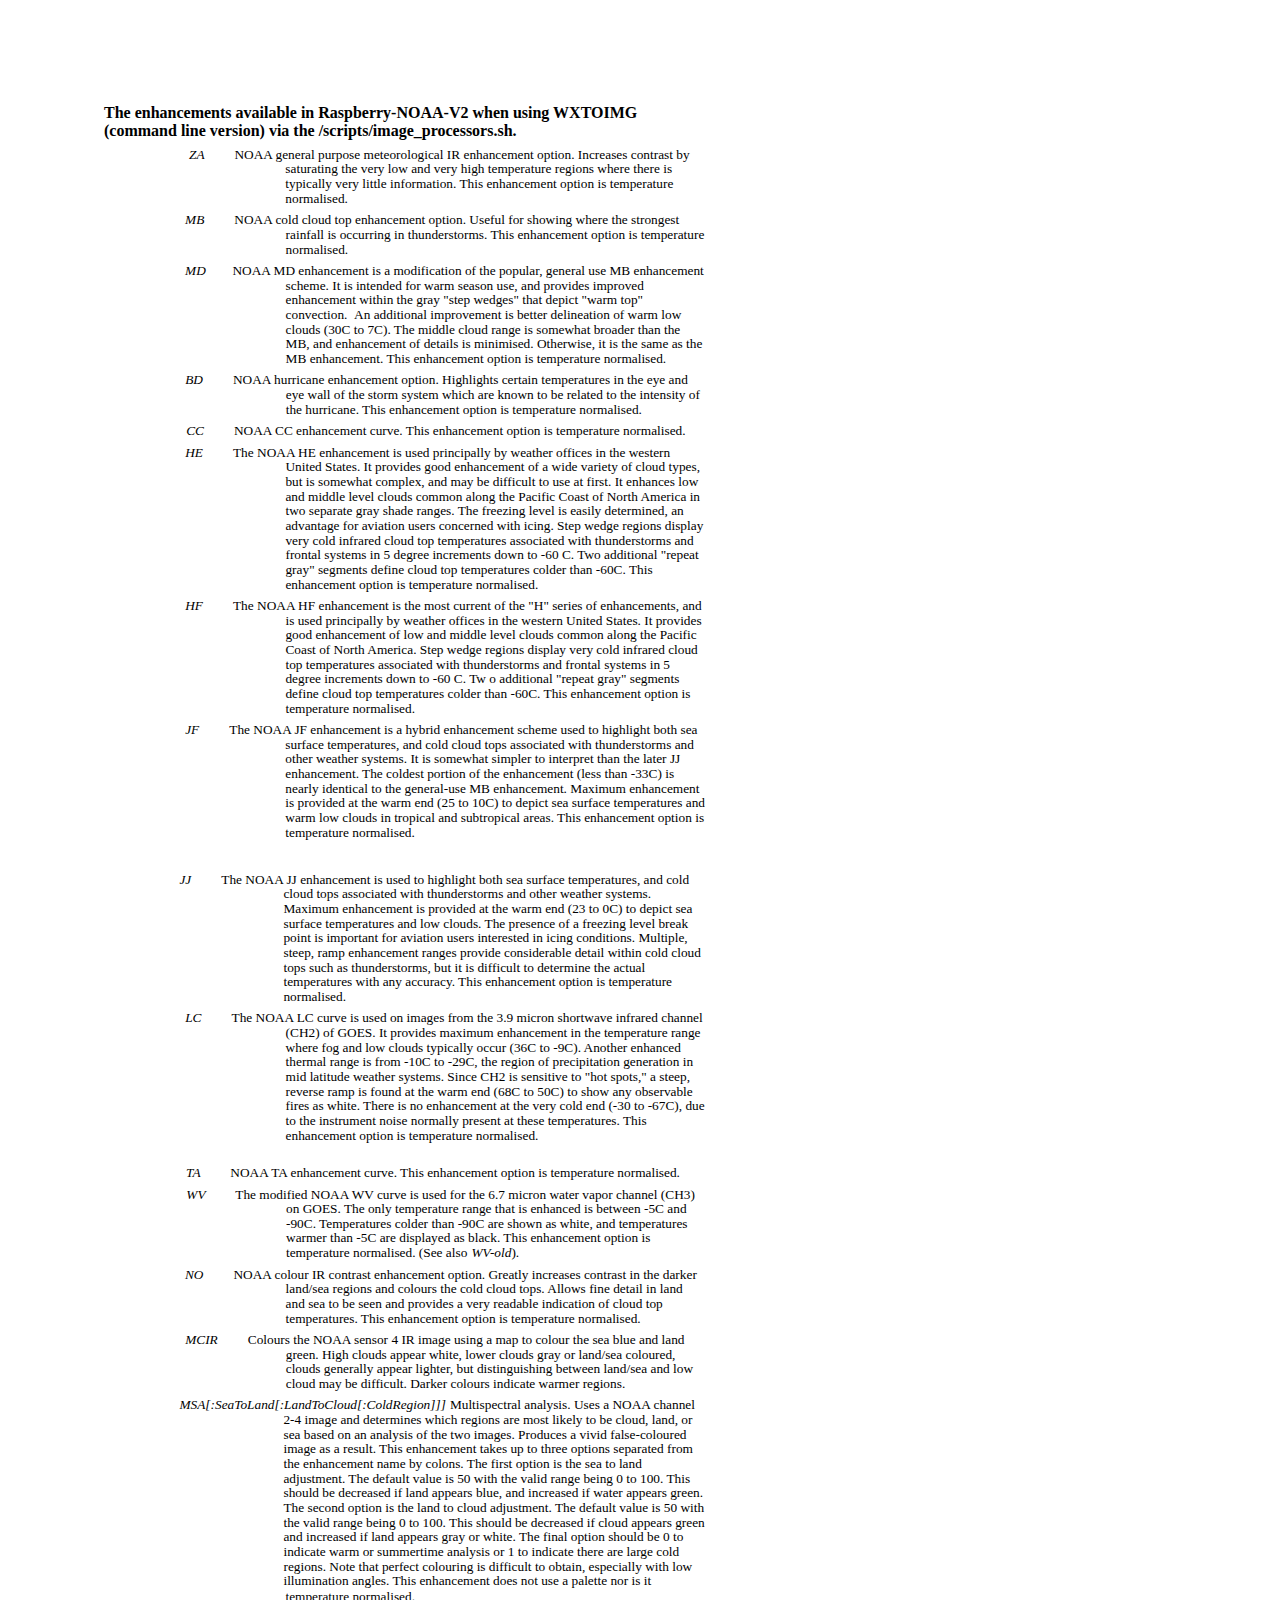
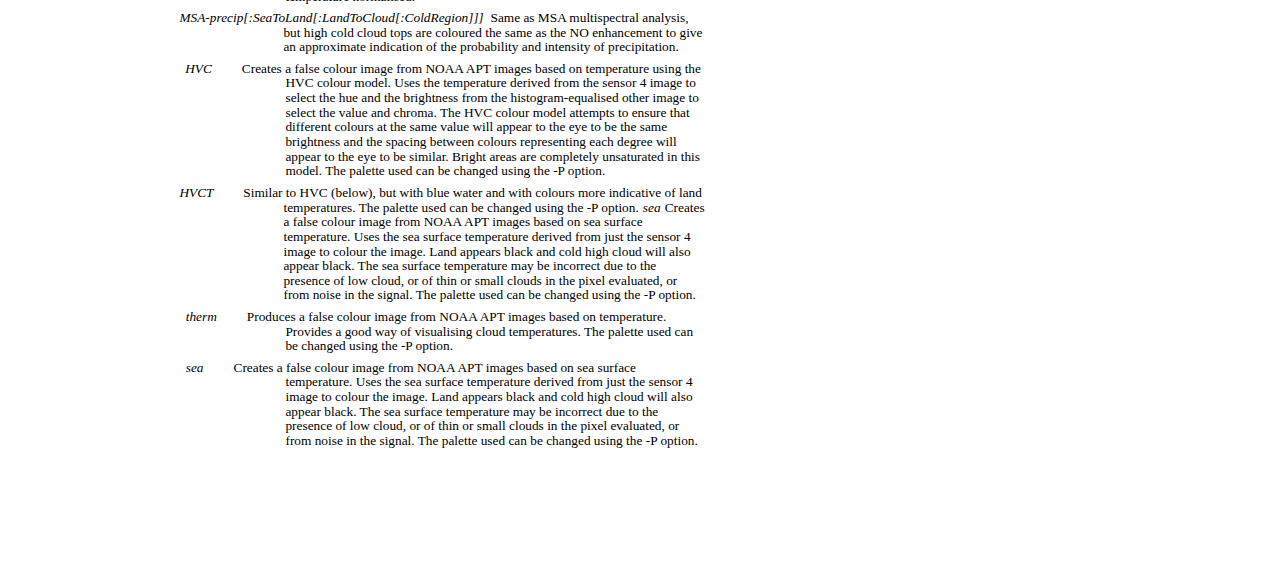
<file: public/enhancement_details.html>
<!DOCTYPE html PUBLIC "-//W3C//DTD HTML 4.01//EN">

<html>
<head>
  <meta name="generator" content=
  "HTML Tidy for Linux (vers 25 March 2009), see www.w3.org">
  <meta content="text/html; charset=us-ascii" http-equiv="content-type">
  <style type="text/css">
@import url('https://themes.googleusercontent.com/fonts/css?kit=tKLL3UDOEolLNLmIs0YRYA');ol{margin:0;padding:0}table td,table th{padding:0}.c22{margin-left:136.1pt;padding-top:5.1pt;text-indent:-74.5pt;padding-bottom:0pt;line-height:0.9996000528335571;text-align:left;margin-right:1pt}.c14{margin-left:136.3pt;padding-top:5.1pt;text-indent:-75.4pt;padding-bottom:0pt;line-height:0.9996000528335571;text-align:left;margin-right:0pt}.c13{margin-left:136.5pt;padding-top:5.1pt;text-indent:-74.8pt;padding-bottom:0pt;line-height:0.9996005296707153;text-align:left;margin-right:0.5pt}.c18{margin-left:134.6pt;padding-top:24.3pt;text-indent:-78pt;padding-bottom:0pt;line-height:0.9996000528335571;text-align:left;margin-right:0.5pt}.c20{margin-left:136.2pt;padding-top:5.1pt;text-indent:-75.3pt;padding-bottom:0pt;line-height:0.9996000528335571;text-align:left;margin-right:0.5pt}.c2{margin-left:136.2pt;padding-top:5.1pt;text-indent:-75.4pt;padding-bottom:0pt;line-height:0.9996000528335571;text-align:left;margin-right:0.5pt}.c6{margin-left:134.6pt;padding-top:5.1pt;text-indent:-78pt;padding-bottom:0pt;line-height:0.9996000528335571;text-align:left;margin-right:0pt}.c5{margin-left:136.1pt;padding-top:5.1pt;text-indent:-75.2pt;padding-bottom:0pt;line-height:0.9996000528335571;text-align:left;margin-right:0.5pt}.c7{color:#000000;font-weight:400;text-decoration:none;vertical-align:baseline;font-size:11pt;font-family:"Arial";font-style:normal}.c3{color:#000000;font-weight:400;text-decoration:none;vertical-align:baseline;font-size:10pt;font-family:"Times";font-style:normal}.c9{margin-left:136pt;padding-top:5.1pt;text-indent:-75.1pt;padding-bottom:0pt;line-height:0.9996000528335571;text-align:left;margin-right:0.5pt}.c12{margin-left:136.3pt;padding-top:5.1pt;text-indent:-75.4pt;padding-bottom:0pt;line-height:0.9995974898338318;text-align:left;margin-right:0.5pt}.c1{margin-left:136.1pt;padding-top:5.1pt;text-indent:-74.8pt;padding-bottom:0pt;line-height:0.9996000528335571;text-align:left;margin-right:0.5pt}.c15{margin-left:136.1pt;padding-top:17.1pt;text-indent:-74.6pt;padding-bottom:0pt;line-height:0.9996000528335571;text-align:left;margin-right:1pt}.c16{padding-top:0pt;padding-bottom:0pt;line-height:1.15;orphans:2;widows:2;text-align:left;height:11pt}.c11{margin-left:136pt;padding-top:5.1pt;text-indent:-72.2pt;padding-bottom:0pt;line-height:0.9996000528335571;text-align:left;margin-right:0.5pt}.c17{margin-left:136.2pt;padding-top:5.1pt;text-indent:-75.5pt;padding-bottom:0pt;line-height:0.9996000528335571;text-align:left;margin-right:0.5pt}.c8{margin-left:134.6pt;padding-top:5.1pt;text-indent:-78pt;padding-bottom:0pt;line-height:1.0;text-align:left}.c19{margin-left:136.2pt;padding-top:0.3pt;padding-bottom:0pt;line-height:1.0;text-align:left}.c10{margin-left:136.1pt;padding-top:0.3pt;padding-bottom:0pt;line-height:1.0;text-align:left}.c0{font-size:10pt;font-family:"Times";font-style:italic;font-weight:400}.c4{font-size:10pt;font-family:"Times";font-weight:400}.c21{background-color:#ffffff;max-width:451.3pt;padding:72pt 72pt 72pt 72pt}.title{padding-top:0pt;color:#000000;font-size:26pt;padding-bottom:3pt;font-family:"Arial";line-height:1.15;page-break-after:avoid;orphans:2;widows:2;text-align:left}.subtitle{padding-top:0pt;color:#666666;font-size:15pt;padding-bottom:16pt;font-family:"Arial";line-height:1.15;page-break-after:avoid;orphans:2;widows:2;text-align:left}li{color:#000000;font-size:11pt;font-family:"Arial"}p{margin:0;color:#000000;font-size:11pt;font-family:"Arial"}h1{padding-top:20pt;color:#000000;font-size:20pt;padding-bottom:6pt;font-family:"Arial";line-height:1.15;page-break-after:avoid;orphans:2;widows:2;text-align:left}h2{padding-top:18pt;color:#000000;font-size:16pt;padding-bottom:6pt;font-family:"Arial";line-height:1.15;page-break-after:avoid;orphans:2;widows:2;text-align:left}h3{padding-top:16pt;color:#434343;font-size:14pt;padding-bottom:4pt;font-family:"Arial";line-height:1.15;page-break-after:avoid;orphans:2;widows:2;text-align:left}h4{padding-top:14pt;color:#666666;font-size:12pt;padding-bottom:4pt;font-family:"Arial";line-height:1.15;page-break-after:avoid;orphans:2;widows:2;text-align:left}h5{padding-top:12pt;color:#666666;font-size:11pt;padding-bottom:4pt;font-family:"Arial";line-height:1.15;page-break-after:avoid;orphans:2;widows:2;text-align:left}h6{padding-top:12pt;color:#666666;font-size:11pt;padding-bottom:4pt;font-family:"Arial";line-height:1.15;page-break-after:avoid;font-style:italic;orphans:2;widows:2;text-align:left}
  </style>

  <title></title>
</head>


<body class="c21">

  <b> The enhancements available in Raspberry-NOAA-V2 when using WXTOIMG (command line version) via the /scripts/image_processors.sh.</b>
  
  <p class="c11"><span class="c0">ZA
  &nbsp;&nbsp;&nbsp;&nbsp;&nbsp;&nbsp;&nbsp;&nbsp;</span><span class="c3">NOAA general
  purpose meteorological IR enhancement option. Increases contrast by saturating the very
  low and very high temperature regions where there is typically very little information.
  This enhancement option is temperature normalised.</span></p>

  <p class="c2"><span class="c0">MB
  &nbsp;&nbsp;&nbsp;&nbsp;&nbsp;&nbsp;&nbsp;&nbsp;</span><span class="c3">NOAA cold cloud
  top enhancement option. Useful for showing where the strongest rainfall is occurring in
  thunderstorms. This enhancement option is temperature normalised.</span></p>

  <p class="c2"><span class="c0">MD</span><span class=
  "c3">&nbsp;&nbsp;&nbsp;&nbsp;&nbsp;&nbsp;&nbsp;&nbsp;NOAA MD enhancement is a
  modification of the popular, general use MB enhancement scheme. It is intended for warm
  season use, and provides improved enhancement within the gray "step wedges" that depict
  "warm top" convection. &nbsp;An additional improvement is better delineation of warm
  low clouds (30C to 7C). The middle cloud range is somewhat broader than the MB, and
  enhancement of details is minimised. Otherwise, it is the same as the MB enhancement.
  This enhancement option is temperature normalised.</span></p>

  <p class="c14"><span class="c0">BD
  &nbsp;&nbsp;&nbsp;&nbsp;&nbsp;&nbsp;&nbsp;&nbsp;</span><span class="c3">NOAA hurricane
  enhancement option. Highlights certain temperatures in the eye and eye wall of the
  storm system which are known to be related to the intensity of the hurricane. This
  enhancement option is temperature normalised.</span></p>

  <p class="c22"><span class="c0">CC
  &nbsp;&nbsp;&nbsp;&nbsp;&nbsp;&nbsp;&nbsp;&nbsp;</span><span class="c3">NOAA CC
  enhancement curve. This enhancement option is temperature normalised.</span></p>

  <p class="c5"><span class="c0">HE
  &nbsp;&nbsp;&nbsp;&nbsp;&nbsp;&nbsp;&nbsp;&nbsp;</span><span class=
  "c4">The</span><span class="c3">&nbsp;NOAA HE enhancement is used principally by
  weather offices in the western United States. It provides good enhancement of a wide
  variety of cloud types, but is somewhat complex, and may be difficult to use at first.
  It enhances low and middle level clouds common along the Pacific Coast of North America
  in two separate gray shade ranges. The freezing level is easily determined, an
  advantage for aviation users concerned with icing. Step wedge regions display very cold
  infrared cloud top temperatures associated with thunderstorms and frontal systems in 5
  degree increments down to -60 C. Two additional "repeat gray" segments define cloud top
  temperatures colder than -60C. This enhancement option is temperature
  normalised.</span></p>

  <p class="c5"><span class="c0">HF
  &nbsp;&nbsp;&nbsp;&nbsp;&nbsp;&nbsp;&nbsp;&nbsp;</span><span class="c3">The NOAA HF
  enhancement is the most current of the "H" series of enhancements, and is used
  principally by weather offices in the western United States. It provides good
  enhancement of low and middle level clouds common along the Pacific Coast of North
  America. Step wedge regions display very cold infrared cloud top temperatures
  associated with thunderstorms and frontal systems in 5 degree increments down to -60 C.
  Tw o additional "repeat gray" segments define cloud top temperatures colder than -60C.
  This enhancement option is temperature normalised.</span></p>

  <p class="c9"><span class="c0">JF
  &nbsp;&nbsp;&nbsp;&nbsp;&nbsp;&nbsp;&nbsp;&nbsp;</span><span class="c3">The NOAA JF
  enhancement is a hybrid enhancement scheme used to highlight both sea surface
  temperatures, and cold cloud tops associated with thunderstorms and other weather
  systems. It is somewhat simpler to interpret than the later JJ enhancement. The coldest
  portion of the enhancement (less than -33C) is nearly identical to the general-use MB
  enhancement. Maximum enhancement is provided at the warm end (25 to 10C) to depict sea
  surface temperatures and warm low clouds in tropical and subtropical areas. This
  enhancement option is temperature normalised.</span></p>

  <p class="c18"><span class="c0">JJ
  &nbsp;&nbsp;&nbsp;&nbsp;&nbsp;&nbsp;&nbsp;&nbsp;</span><span class="c3">The NOAA JJ
  enhancement is used to highlight both sea surface temperatures, and cold cloud tops
  associated with thunderstorms and other weather systems. Maximum enhancement is
  provided at the warm end (23 to 0C) to depict sea surface temperatures and low clouds.
  The presence of a freezing level break point is important for aviation users interested
  in icing conditions. Multiple, steep, ramp enhancement ranges provide considerable
  detail within cold cloud tops such as thunderstorms, but it is difficult to determine
  the actual temperatures with any accuracy. This enhancement option is temperature
  normalised.</span></p>

  <p class="c20"><span class="c0">LC
  &nbsp;&nbsp;&nbsp;&nbsp;&nbsp;&nbsp;&nbsp;&nbsp;</span><span class="c3">The NOAA LC
  curve is used on images from the 3.9 micron shortwave infrared channel (CH2) of GOES.
  It provides maximum enhancement in the temperature range where fog and low clouds
  typically occur (36C to -9C). Another enhanced thermal range is from -10C to -29C, the
  region of precipitation generation in mid latitude weather systems. Since CH2 is
  sensitive to "hot spots," a steep, reverse ramp is found at the warm end (68C to 50C)
  to show any observable fires as white. There is no enhancement at the very cold end
  (-30 to -67C), due to the instrument noise normally present at these temperatures. This
  enhancement option is temperature normalised.</span></p>

  <p class="c15"><span class="c0">TA
  &nbsp;&nbsp;&nbsp;&nbsp;&nbsp;&nbsp;&nbsp;&nbsp;</span><span class="c3">NOAA TA
  enhancement curve. This enhancement option is temperature normalised.</span></p>

  <p class="c13"><span class="c0">WV
  &nbsp;&nbsp;&nbsp;&nbsp;&nbsp;&nbsp;&nbsp;&nbsp;</span><span class="c4">The modified
  NOAA WV curve is used for the 6.7 micron water vapor channel (CH3) on GOES. The only
  temperature range that is enhanced is between -5C and -90C. Temperatures colder than
  -90C are shown as white, and temperatures warmer than -5C are displayed as black. This
  enhancement option is temperature normalised. (See also</span> <span class=
  "c0">WV-old</span><span class="c3">).</span></p>

  <p class="c17"><span class="c0">NO
  &nbsp;&nbsp;&nbsp;&nbsp;&nbsp;&nbsp;&nbsp;&nbsp;</span><span class="c3">NOAA colour IR
  contrast enhancement option. Greatly increases contrast in the darker land/sea regions
  and colours the cold cloud tops. Allows fine detail in land and sea to be seen and
  provides a very readable indication of cloud top temperatures. This enhancement option
  is temperature normalised.</span></p>

  <p class="c12"><span class="c0">MCIR
  &nbsp;&nbsp;&nbsp;&nbsp;&nbsp;&nbsp;&nbsp;&nbsp;</span><span class="c3">Colours the
  NOAA sensor 4 IR image using a map to colour the sea blue and land green. High clouds
  appear white, lower clouds gray or land/sea coloured, clouds generally appear lighter,
  but distinguishing between land/sea and low cloud may be difficult. Darker colours
  indicate warmer regions.</span></p>

  <p class="c8"><span class="c0">MSA[:SeaToLand[:LandToCloud[:ColdRegion]]]</span>
  <span class="c3">Multispectral analysis. Uses a NOAA channel 2-4 image and determines
  which regions are most likely to be cloud, land, or sea based on an analysis of the two
  images. Produces a vivid false-coloured image as a result. This enhancement takes up to
  three options separated from the enhancement name by colons. The first option is the
  sea to land adjustment. The default value is 50 with the valid range being 0 to 100.
  This should be decreased if land appears blue, and increased if water appears green.
  The second option is the land to cloud adjustment. The default value is 50 with the
  valid range being 0 to 100. This should be decreased if cloud appears green and
  increased if land appears gray or white. The final option should be 0 to indicate warm
  or summertime analysis or 1 to indicate there are large cold regions. Note that perfect
  colouring is difficult to obtain, especially with low illumination angles. This
  enhancement does not use a palette nor is it</span></p>

  <p class="c10"><span class="c3">temperature normalised.</span></p>

  <p class="c8"><span class="c0">MSA-precip[:SeaToLand[:LandToCloud[:ColdRegion]]]
  &nbsp;</span><span class="c3">Same as MSA multispectral analysis, but high cold cloud
  tops are coloured the same as the NO enhancement to give an approximate indication of
  the probability and intensity of precipitation.</span></p>

  <p class="c5"><span class="c0">HVC
  &nbsp;&nbsp;&nbsp;&nbsp;&nbsp;&nbsp;&nbsp;&nbsp;</span><span class="c3">Creates a false
  colour image from NOAA APT images based on temperature using the HVC colour model. Uses
  the temperature derived from the sensor 4 image to select the hue and the brightness
  from the histogram-equalised other image to select the value and chroma. The HVC colour
  model attempts to ensure that different colours at the same value will appear to the
  eye to be the same brightness and the spacing between colours representing each degree
  will appear to the eye to be similar. Bright areas are completely unsaturated in this
  model. The palette used can be changed using the -P option.</span></p>

  <p class="c6"><span class="c0">HVCT
  &nbsp;&nbsp;&nbsp;&nbsp;&nbsp;&nbsp;&nbsp;&nbsp;</span><span class="c4">Similar to HVC
  (below), but with blue water and with colours more indicative of land temperatures. The
  palette used can be changed using the -P option.</span> <span class="c0">sea</span>
  <span class="c3">Creates a false colour image from NOAA APT images based on sea surface
  temperature. Uses the sea surface temperature derived from just the sensor 4 image to
  colour the image. Land appears black and cold high cloud will also appear black. The
  sea surface temperature may be incorrect due to the presence of low cloud, or of thin
  or small clouds in the pixel evaluated, or from noise in the signal. The palette used
  can be changed using the -P option.</span></p>

  <p class="c1"><span class="c0">therm
  &nbsp;&nbsp;&nbsp;&nbsp;&nbsp;&nbsp;&nbsp;&nbsp;</span><span class="c3">Produces a
  false colour image from NOAA APT images based on temperature. Provides a good way of
  visualising cloud temperatures. The palette used can be changed using the -P option.</span></p>


  <p class="c1"><span class="c0">sea
  &nbsp;&nbsp;&nbsp;&nbsp;&nbsp;&nbsp;&nbsp;&nbsp;</span><span class="c3">Creates a 
  false colour image from NOAA APT images based on sea surface temperature. Uses the 
  sea surface temperature derived from just the sensor 4 image to colour the image. 
  Land appears black and cold high cloud will also appear black. The sea surface 
  temperature may be incorrect due to the presence of low cloud, or of thin or small 
  clouds in the pixel evaluated, or from noise in the signal. The palette used can be 
  changed using the -P option.</span></p>

  <p class="c16"></p>
</body>
</html>
</file>
